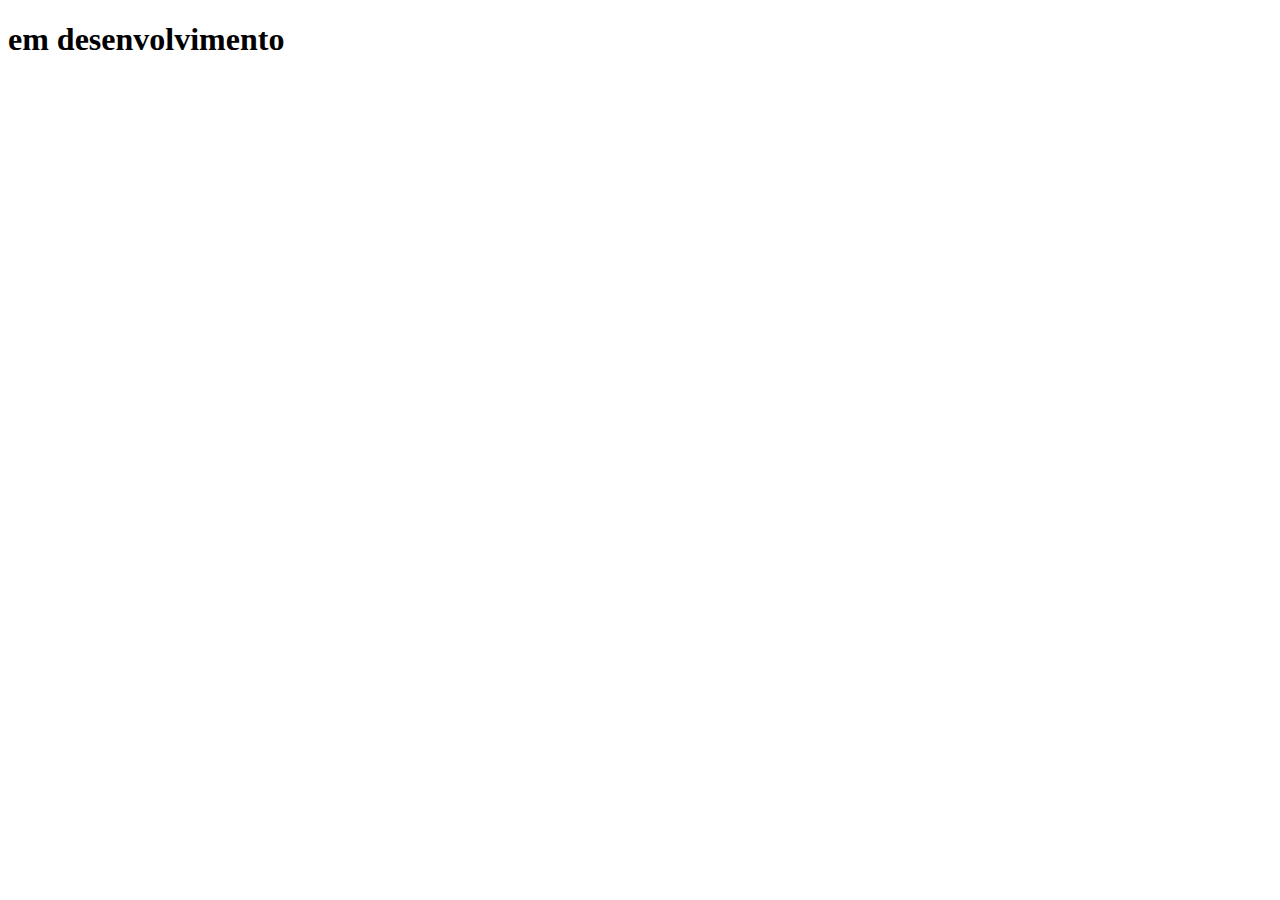
<file: pags/about/about.html>
<!DOCTYPE html>
<html lang="en">
<head>
    <meta charset="UTF-8">
    <meta name="viewport" content="width=device-width, initial-scale=1.0">
    <title>Document</title>
</head>
<body>
    <h1>em desenvolvimento</h1>
</body>
</html>
</file>
